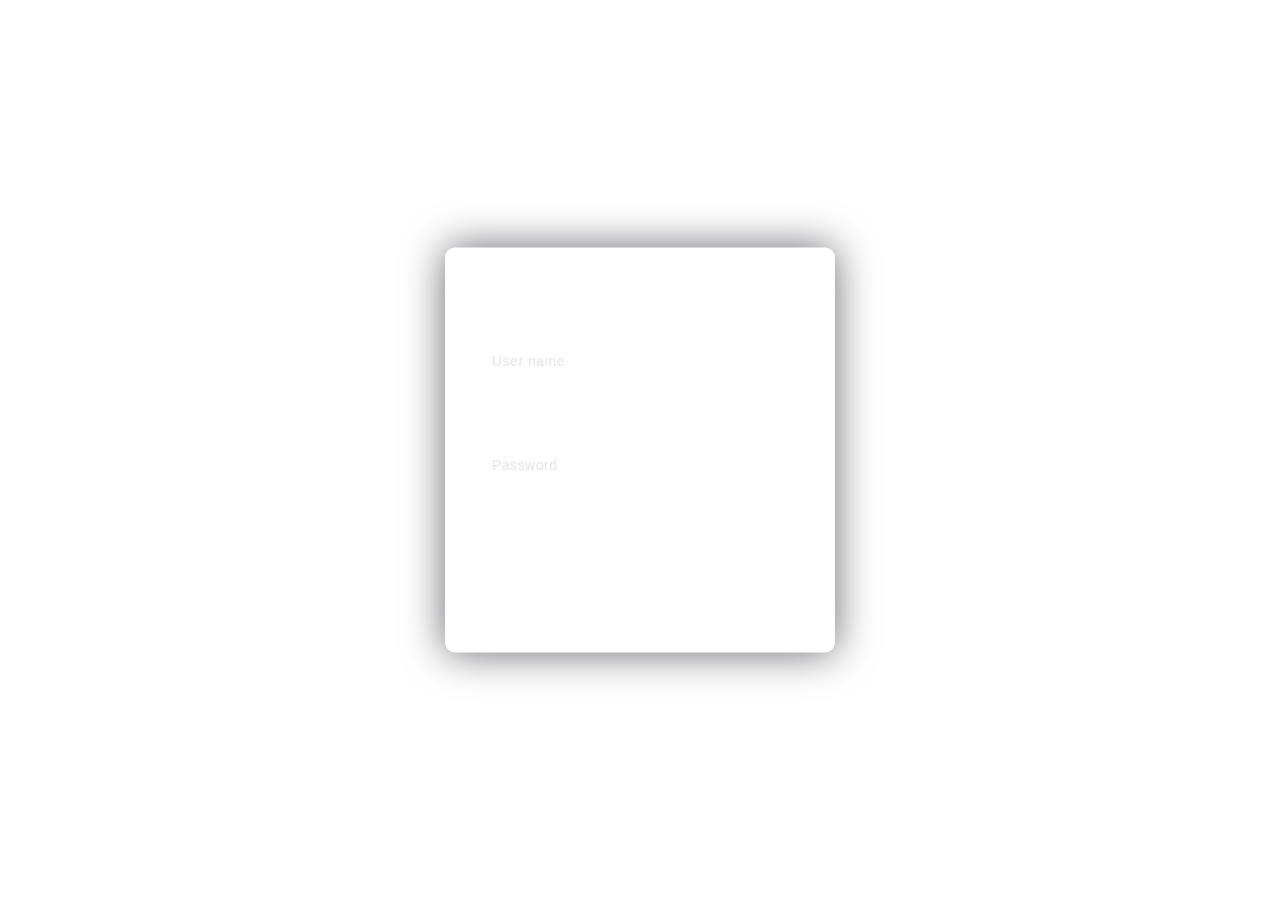
<file: index.html>
<!DOCTYPE html>
<html lang="en">
<head>
    <meta charset="UTF-8">
    <meta name="viewport" content="width=device-width, initial-scale=1.0">
    <title>Login</title>


    <style media="screen">
        *,
  *:before,
  *:after{
      padding: 0;
      margin: 0;
      box-sizing: border-box;
  }
  body{
    height: 100vh; 
    background-image: url("https://img.freepik.com/free-photo/hamburger-with-glass-water-side_188544-12233.jpg?t=st=1728214154~exp=1728217754~hmac=b611bdbb0f6129b89e61a88ffa56251692b5f5e603bb32cd1e5a29a0f5983928&w=900");
    background-size: cover; 
    background-position: center; 
    background-repeat: no-repeat; 
    background-attachment: fixed; 
      
  }
  .background{
      width: 430px;
      height: 520px;
      position: absolute;
      transform: translate(-50%,-50%);
      left: 50%;
      top: 50%;
  }

  form{
      max-width: 390px;
      width: 95vw;
      background-color: rgba(255, 255, 255, 0);
      position: absolute;
      transform: translate(-50%,-50%);
      top: 50%;
      left: 50%;
      border-radius: 10px;
      backdrop-filter: blur(10px);
      border: 2px solid rgba(255,255,255,0.1);
      box-shadow: 0 0 40px rgba(8,7,16,0.6);
      padding: 50px 35px;
  }
  form *{
      font-family: 'Poppins',sans-serif;
      color: #ffffff;
      letter-spacing: 0.5px;
      outline: none;
      border: none;
  }
  form h3{
      font-size: 32px;
      font-weight: 500;
      line-height: 42px;
      text-align: center;
  }
  
  label{
      display: block;
      margin-top: 10px;
      font-size: 16px;
      font-weight: 500;
  }
  input{
      display: block;
      height: 50px;
      width: 100%;
      background-color: rgba(255,255,255,0.07);
      border-radius: 40px;
      padding: 0 10px;
      margin-top: 8px;
      font-size: 14px;
      font-weight: 300;
  }
  ::placeholder{
      color: #e5e5e5;
  }
  button{
      margin-top: 20px;
      width: 100%;
      height: 45px;
      /* background-color: #ffffff; */
      background-color: transparent;
      /* color: #080710; */
      color: white;
      font-size: 18px;
      font-weight: 600;
      border-radius: 5px;
      cursor: pointer;
      border: 1px solid white;
  }
  button:hover{
    background-color: orange;
  }
  
      </style>




</head>
<body>

    <form id="login-form" class="form">
        <label for="login-username">Username:</label>
        <input type="text" id="login-username" placeholder="User name"  required>
        <br><span id="span1" style="color: red;"></span>
        <label for="login-password">Password:</label>
        <input type="password" id="login-password" placeholder="Password" required>
        <br><span id="span2" style="color: red;"></span>
        <button type="submit">Login</button>
        <div style="display: flex; justify-content: space-between; margin-top: 10px;" ><a href="sign.html">Don't have an account?</a> 
        Forget pass
        </div>
    </form>

    <script>
        const loginForm = document.getElementById('login-form');

        loginForm.addEventListener('submit', function(event) {
            event.preventDefault();

            const loginUsername = document.getElementById('login-username').value;
            const loginPassword = document.getElementById('login-password').value;

            const storedUsername = localStorage.getItem('username');
            const storedPassword = localStorage.getItem('password');

            const span1 = document.getElementById('span1');
            const span2 = document.getElementById('span2');

            
            span1.innerHTML = '';
            span2.innerHTML = '';

            
            if (loginUsername !== storedUsername) {
                span1.innerHTML = 'Not valid username';
            }
            if (loginPassword !== storedPassword) {
                span2.innerHTML = 'Not valid password';
            }

            
            if (loginUsername === storedUsername && loginPassword === storedPassword) {
                localStorage.setItem('currentUser', loginUsername);
                window.location.href = 'home.html';
            }

        });
    </script>
</body>
</html>
</file>
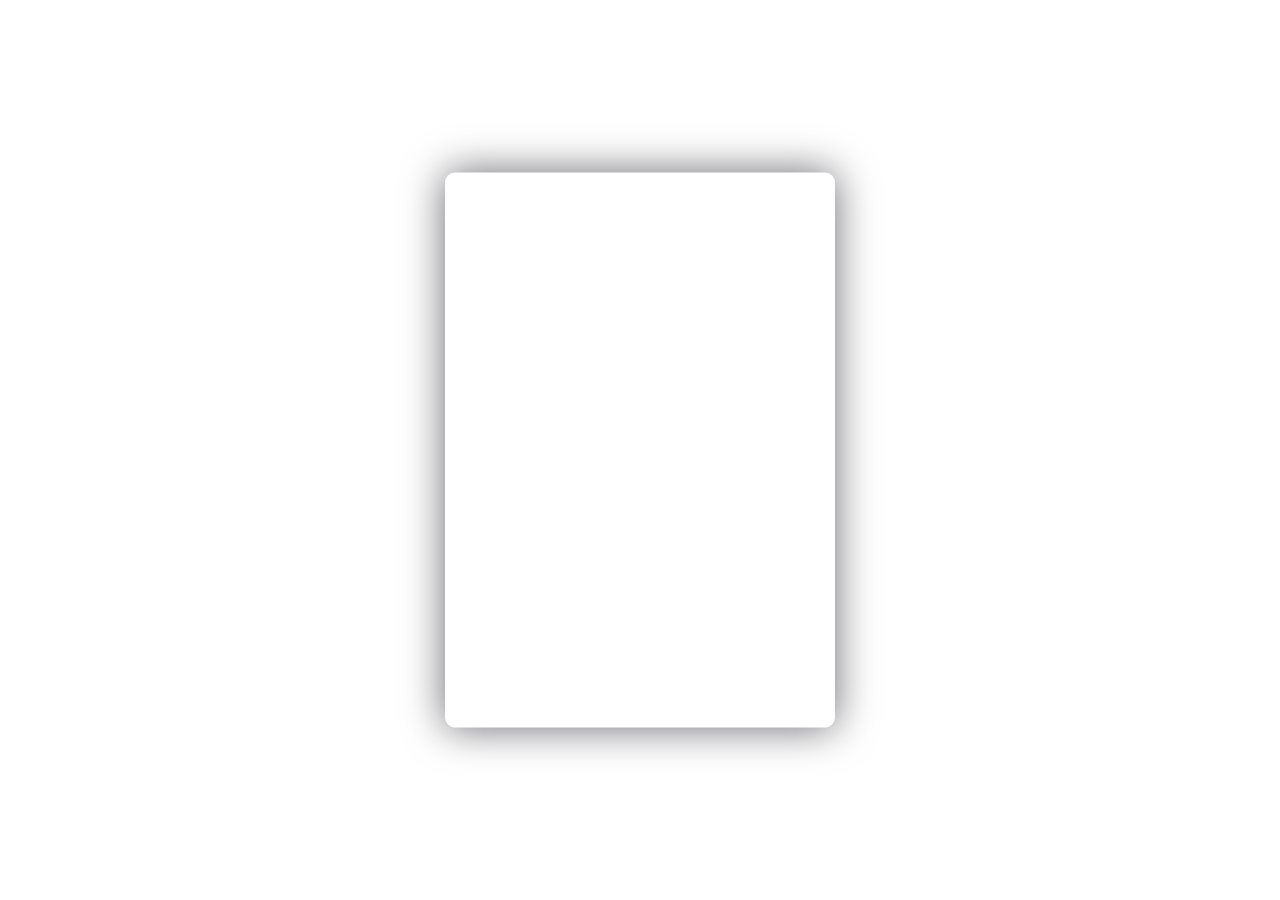
<file: sign.html>
<!DOCTYPE html>
<html lang="en">
<head>
    <meta charset="UTF-8">
    <meta name="viewport" content="width=device-width, initial-scale=1.0">
    <title>Sign Up</title>
    <style media="screen">
        *,
  *:before,
  *:after{
      padding: 0;
      margin: 0;
      box-sizing: border-box;
  }
  body{
    height: 100vh; 
    background-image: url("https://img.freepik.com/free-photo/hamburger-with-glass-water-side_188544-12233.jpg?t=st=1728214154~exp=1728217754~hmac=b611bdbb0f6129b89e61a88ffa56251692b5f5e603bb32cd1e5a29a0f5983928&w=900");
    background-size: cover; 
    background-position: center; 
    background-repeat: no-repeat; 
    background-attachment: fixed; 
      
  }
  .background{
      width: 430px;
      height: 520px;
      position: absolute;
      transform: translate(-50%,-50%);
      left: 50%;
      top: 50%;
  }

  form{
      max-width: 390px;
      width: 95vw;
      background-color: rgba(255, 255, 255, 0);
      position: absolute;
      transform: translate(-50%,-50%);
      top: 50%;
      left: 50%;
      border-radius: 10px;
      backdrop-filter: blur(10px);
      border: 2px solid rgba(255,255,255,0.1);
      box-shadow: 0 0 40px rgba(8,7,16,0.6);
      padding: 50px 35px;
  }
  form *{
      font-family: 'Poppins',sans-serif;
      color: #ffffff;
      letter-spacing: 0.5px;
      outline: none;
      border: none;
  }
  form h3{
      font-size: 32px;
      font-weight: 500;
      line-height: 42px;
      text-align: center;
  }
  
  label{
      display: block;
      margin-top: 10px;
      font-size: 16px;
      font-weight: 500;
  }
  input{
      display: block;
      height: 50px;
      width: 100%;
      background-color: rgba(255,255,255,0.07);
      border-radius: 40px;
      padding: 0 10px;
      margin-top: 8px;
      font-size: 14px;
      font-weight: 300;
  }
  ::placeholder{
      color: #e5e5e5;
  }
  button{
      margin-top: 20px;
      margin-bottom: 20px;
      width: 100%;
      background-color: transparent;
      color: white;
      border: 1px white solid;
      padding: 15px 0;
      font-size: 18px;
      font-weight: 600;
      border-radius: 5px;
      cursor: pointer;
  }
  button:hover{
    background-color: orange;
  }
  
      </style>
</head>
<body>
    
    <form id="signup-form" class="form">
        <div class="container">
            <h2>Sign Up</h2>
            <label for="email">Email:</label>
            <input type="email" id="email" required><br>
            <label for="username">Username:</label>
            <input type="text" id="username" required><br>
            <label for="password">Password:</label>
            <input type="password" id="password" required><br>
            <button type="submit">Sign Up</button>
            <a href="index.html">Login</a>
        </div>
    </form>

    <script>
        const signupForm = document.getElementById('signup-form');
        
        signupForm.addEventListener('submit', function(event) {
            event.preventDefault();

            const email = document.getElementById('email').value;
            const username = document.getElementById('username').value;
            const password = document.getElementById('password').value;

            const emailPattern = /^[a-zA-Z0-9._%+-]+@[a-zA-Z0-9.-]+\.com$/;

            if (!emailPattern.test(email)) {
                alert('Please enter a valid email address.');
                return; 
            }

            if (username && password) {
                
                localStorage.setItem('email', email);
                localStorage.setItem('username', username);
                localStorage.setItem('password', password);
                alert('Account created successfully!');
                window.location.href = 'index.html';
            } else {
                alert('Please fill in all fields.');
            }
        });
    </script>
</body>
</html>
</file>
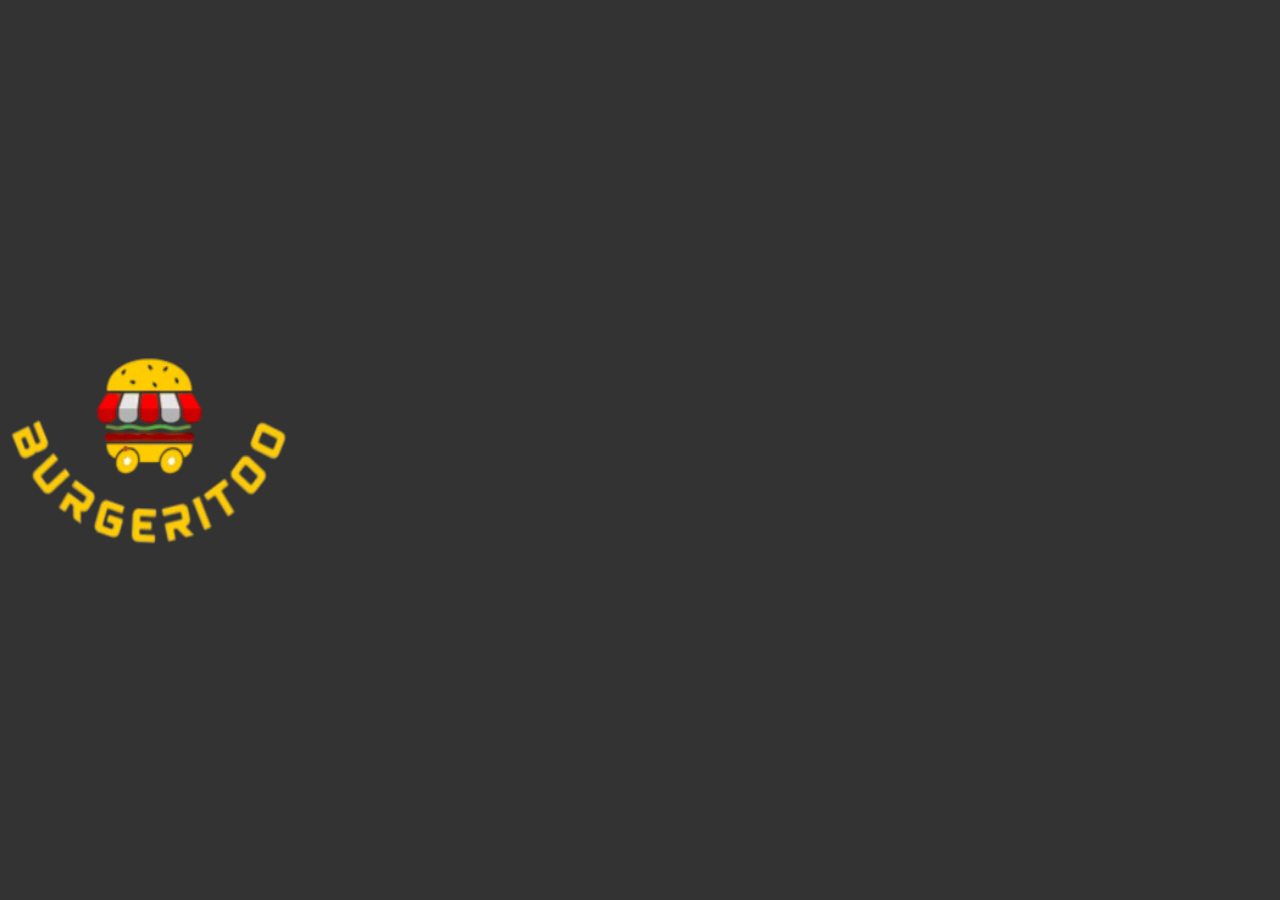
<file: welcome.html>
<!DOCTYPE html>
<html lang="en">
<head>
    <meta charset="UTF-8">
    <meta name="viewport" content="width=device-width, initial-scale=1.0">
    <title>Document</title>
    <style>
        *{
            height: 100%;
            width: 100%;
        }
        body{
            margin: 0;
            padding: 0;
            height: 100%;
            width: 100%;
            display: flex;
            justify-content: center;
            align-items: center;
            text-align: center;
        }
        .img{
            width: 300px;
            height: 200px;
        }
    </style>
</head>
<body>
    <div class="d" style="display: flex;
    align-items: center; text-align: center; width: 100%; height: 100%; background-color: #333;">
        <img src="/img/logo.png" class="img">
    </div>
</body>
</html>
</file>
